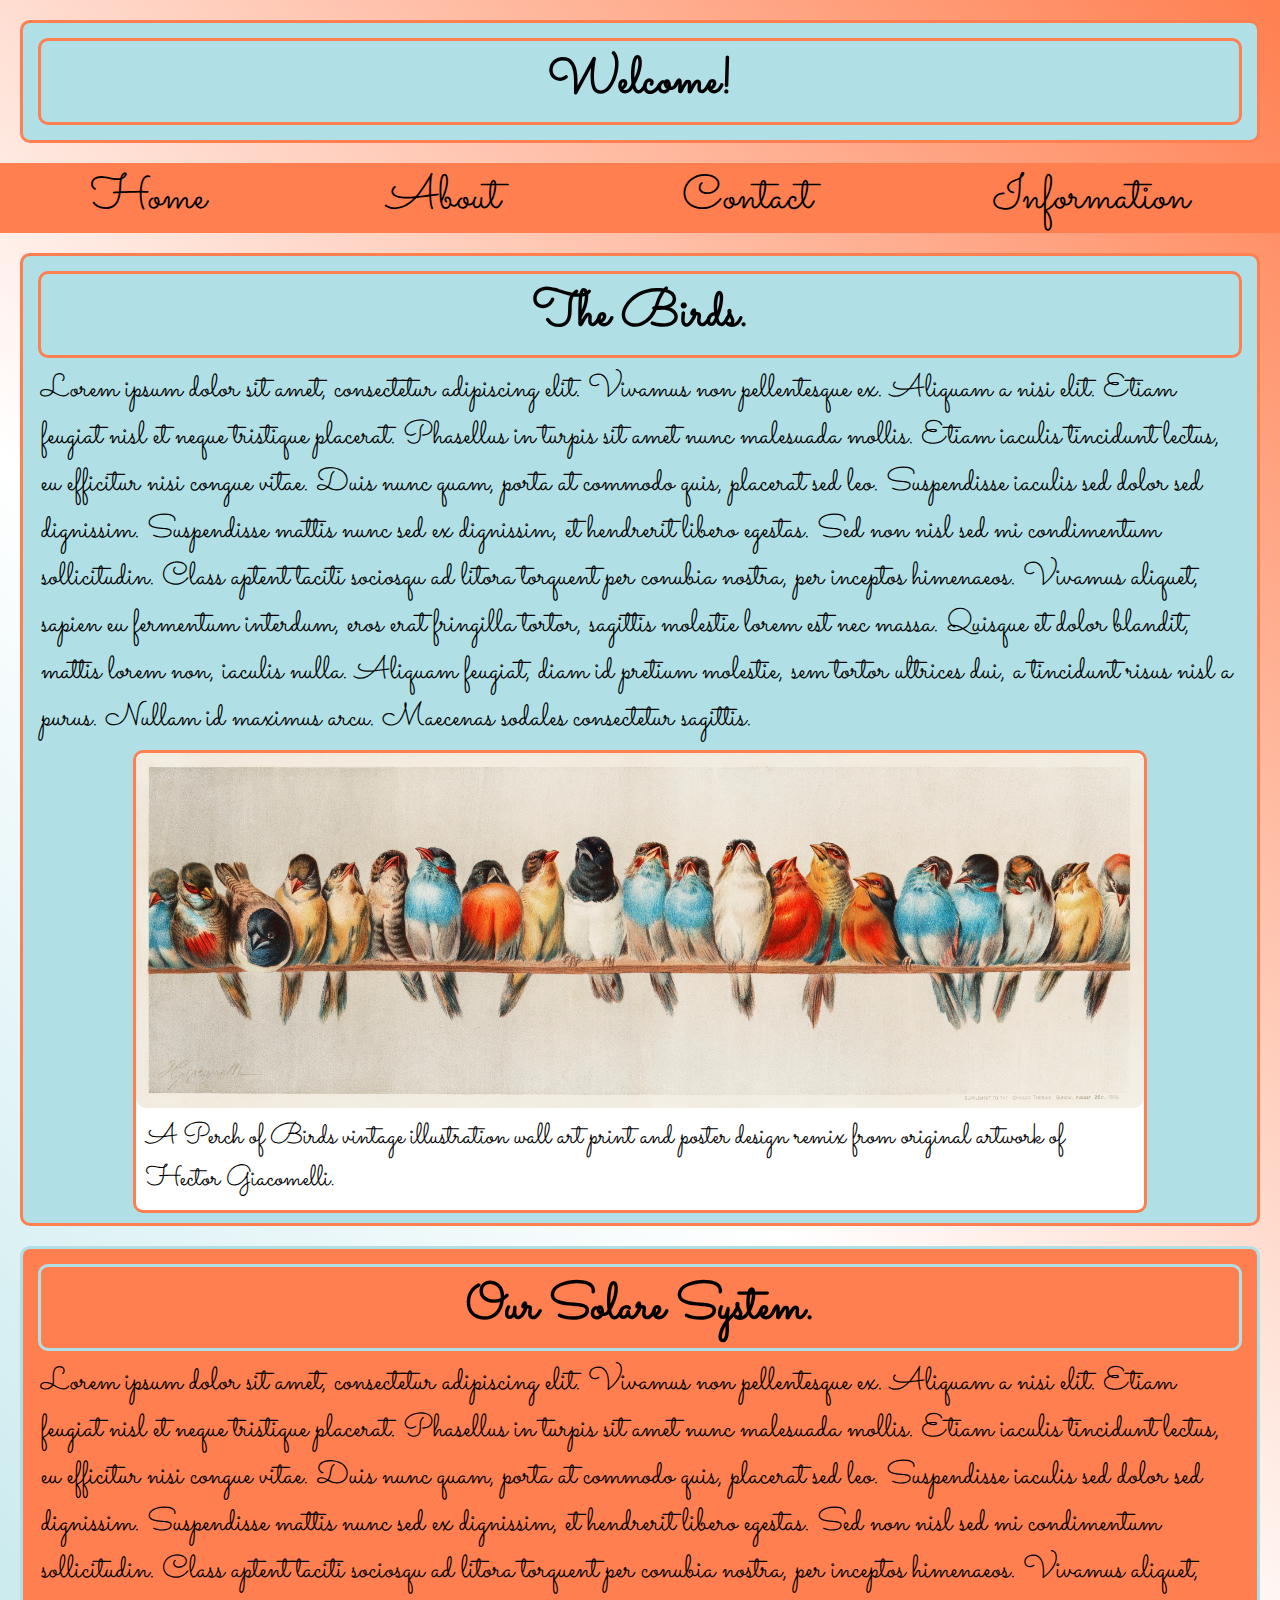
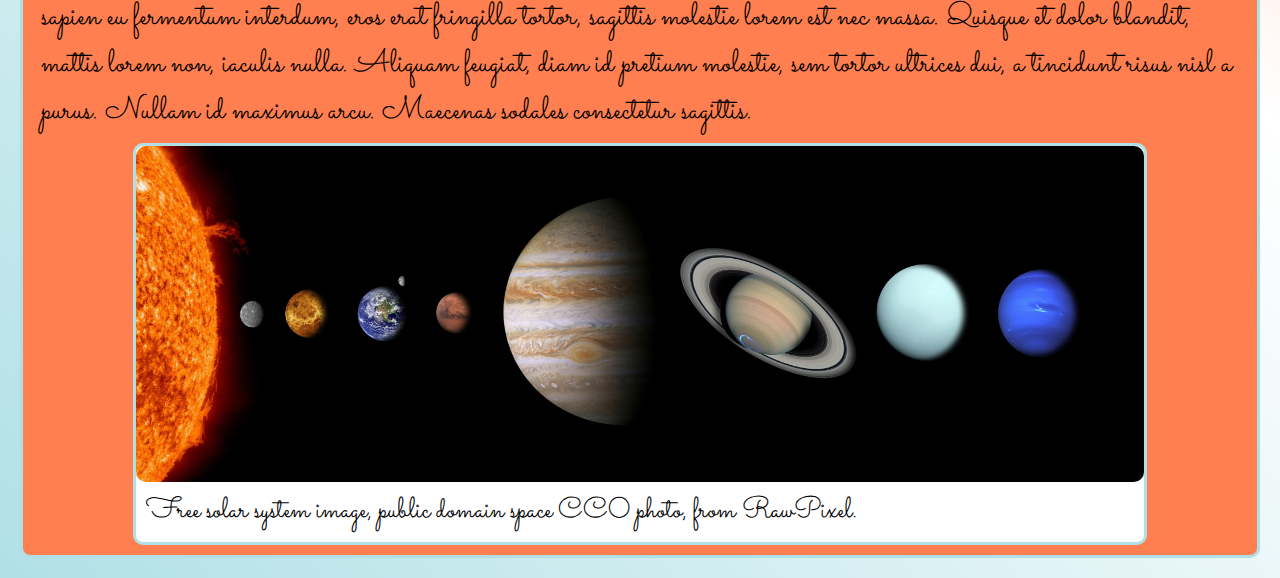
<file: index.html>
<!DOCTYPE html>

<html>

    <head>
        <title>More HTML & CSS.</title>
        <link rel="stylesheet" href="style.css">
        <!---The following three lines of code are copied from the Google Fonts website, and they tell the browser to pull the stlyes/fonts from Google, to use them for this webpage-->
        <link rel="preconnect" href="https://fonts.googleapis.com">
        <link rel="preconnect" href="https://fonts.gstatic.com" crossorigin>
        <link href="https://fonts.googleapis.com/css2?family=Sacramento&display=swap" rel="stylesheet">
    </head>

    <body>

        <div class="container"> <!--This 'div' contains all of the content on the page-->

            <section class="sec1">
                <h1>Welcome!</h1>
            </section>

            <nav class="navbar">
                <ul class="navigation">
                    <li><a href="index.html">Home</a></li>
                    <li><a href="about.html">About</a></li>
                    <li><a href="#">Contact</a></li>
                    <li><a href="#">Information</a></li>
                </ul>
            </nav>

            <section class="sec1">
                <h1>The Birds.</h1>
                <p>Lorem ipsum dolor sit amet, consectetur adipiscing elit. Vivamus non pellentesque ex. Aliquam a nisi elit. Etiam feugiat nisl et neque tristique placerat. Phasellus in turpis sit amet nunc malesuada mollis. Etiam iaculis tincidunt lectus, eu efficitur nisi congue vitae. Duis nunc quam, porta at commodo quis, placerat sed leo. Suspendisse iaculis sed dolor sed dignissim. Suspendisse mattis nunc sed ex dignissim, et hendrerit libero egestas. Sed non nisl sed mi condimentum sollicitudin. Class aptent taciti sociosqu ad litora torquent per conubia nostra, per inceptos himenaeos. Vivamus aliquet, sapien eu fermentum interdum, eros erat fringilla tortor, sagittis molestie lorem est nec massa. Quisque et dolor blandit, mattis lorem non, iaculis nulla. Aliquam feugiat, diam id pretium molestie, sem tortor ultrices dui, a tincidunt risus nisl a purus. Nullam id maximus arcu. Maecenas sodales consectetur sagittis.</p>
                <figure> <!--'figure' is good for displaying an image with a caption, using the 'figcaption' tag-->
                    <img src="rawpixel_birds.jpg" alt="Some beautiful birds, from RawPixel.">
                    <figcaption>A Perch of Birds vintage illustration wall art print and poster design remix from original artwork of Hector Giacomelli.</figcaption>
                </figure>
            </section>

            <section class="sec1 sec2"> <!--this section takes style from two Classes-->
                <h1>Our Solare System.</h1>
                <p>Lorem ipsum dolor sit amet, consectetur adipiscing elit. Vivamus non pellentesque ex. Aliquam a nisi elit. Etiam feugiat nisl et neque tristique placerat. Phasellus in turpis sit amet nunc malesuada mollis. Etiam iaculis tincidunt lectus, eu efficitur nisi congue vitae. Duis nunc quam, porta at commodo quis, placerat sed leo. Suspendisse iaculis sed dolor sed dignissim. Suspendisse mattis nunc sed ex dignissim, et hendrerit libero egestas. Sed non nisl sed mi condimentum sollicitudin. Class aptent taciti sociosqu ad litora torquent per conubia nostra, per inceptos himenaeos. Vivamus aliquet, sapien eu fermentum interdum, eros erat fringilla tortor, sagittis molestie lorem est nec massa. Quisque et dolor blandit, mattis lorem non, iaculis nulla. Aliquam feugiat, diam id pretium molestie, sem tortor ultrices dui, a tincidunt risus nisl a purus. Nullam id maximus arcu. Maecenas sodales consectetur sagittis.</p>
                <figure>
                    <img src="rawpixel_space.jpg" alt="Our Solar System, from RawPixel.">
                    <figcaption>Free solar system image, public domain space CC0 photo, from RawPixel.</figcaption>
                </figure>
            </section>

        </div>
        
    </body>

</html>
</file>
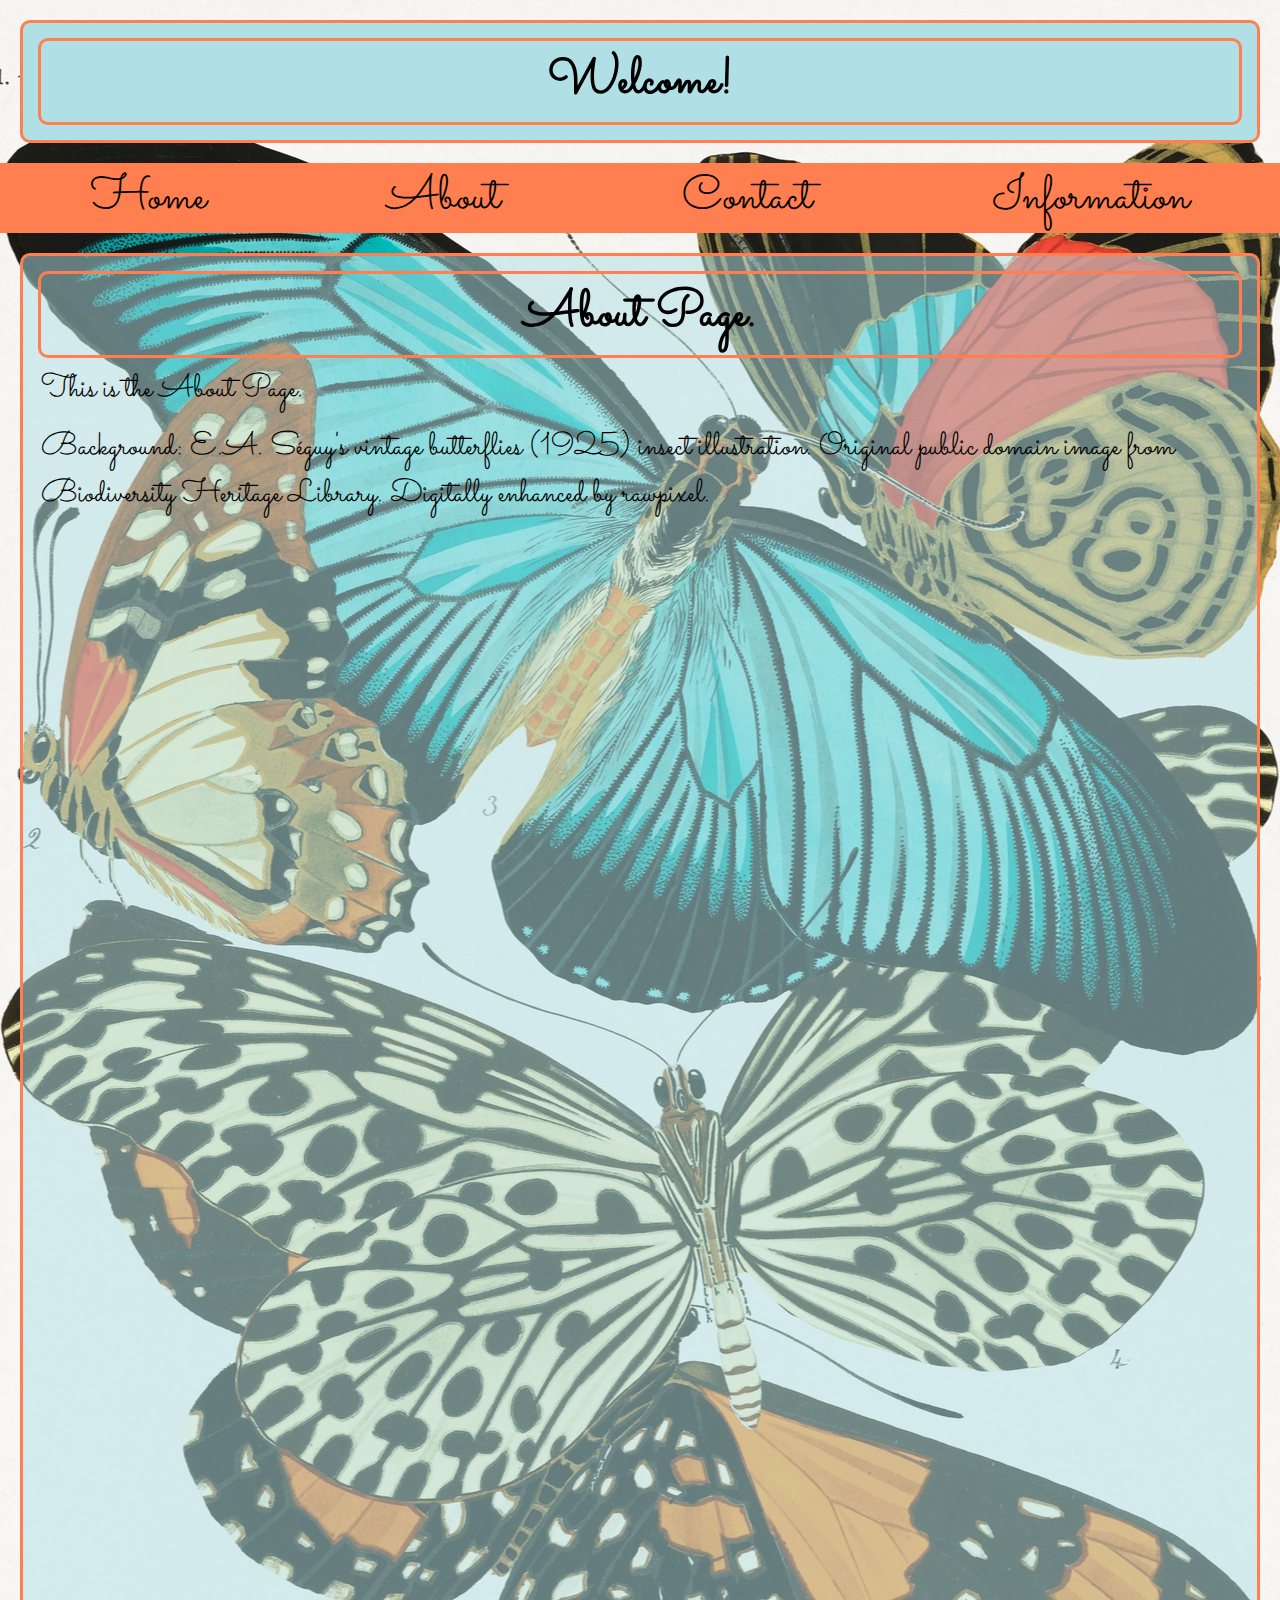
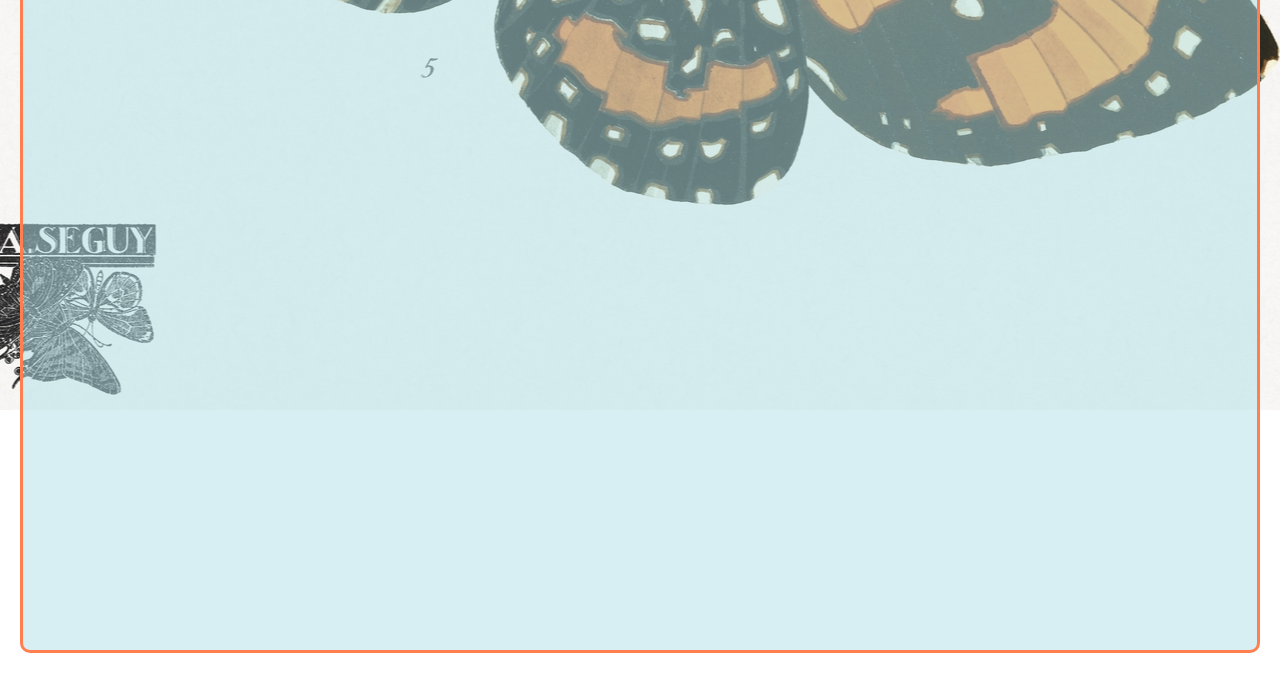
<file: about.html>
<!DOCTYPE html>

<html>

    <head>
        <title>More HTML & CSS.</title>
        <link rel="stylesheet" href="style.css">
        <link rel="preconnect" href="https://fonts.googleapis.com">
        <link rel="preconnect" href="https://fonts.gstatic.com" crossorigin>
        <link href="https://fonts.googleapis.com/css2?family=Sacramento&display=swap" rel="stylesheet">
    </head>

    <body class="about">

        <div class="container">

            <section class="sec1">
                <h1>Welcome!</h1>
            </section>
        
            <nav class="navbar">
                <ul class="navigation">
                    <li><a href="index.html">Home</a></li>
                    <li><a href="about.html">About</a></li>
                    <li><a href="#">Contact</a></li>
                    <li><a href="#">Information</a></li>
                </ul>
            </nav>

            <section class="sec1 sec3">
                <h1>About Page.</h1>
                <p>This is the About Page.</p>
                <p>Background: E.A. Séguy's vintage butterflies (1925) insect illustration. Original public domain image from Biodiversity Heritage Library. Digitally enhanced by rawpixel.</p>
            </section>

        </div>

    </body>

</html>
</file>
<file: style.css>
/*using the '*' selects every HTML selector, so applies these styles to every HTML tag*/
* {
    font-family: 'Sacramento', cursive;
    padding: 0;
    margin: 0;
    box-sizing: border-box; /*makes elements include padding and margin in their total width*/
    user-select: none; /*stops user being able to select text*/
}

body {
    min-height: 100%;
    background: linear-gradient(45deg, powderblue, white, coral);
    /*extra background properties that can be used:*/
    /*background-repeat: no-repeat;*/ /*use to avoid repeating, if html min-height is not set*/
    /*background-attachment: fixed;*/ /*use to keep background static, if html min-height is not set*/
}

a {
    text-decoration: none;
    color: inherit;
}

.navbar {
    background: rgba(255, 127, 80);
    width: 100%;
    position: sticky; /*use with 'top: 0px;' to stick something to the top of the browser*/
    /*position: -webkit-sticky; */ /*may need to use for Safari*/
    top: 0px;
    z-index: 1; /*pushes this element to the front of the element order*/
}

.navigation {
    display: flex;
    justify-content: space-around;
}

/*rather than giving every element a Class name, you can select the Class name of the parent, and then select all of the HTML elements that are children of that parent - in this case, we select all of the 'li' elements that are children of the '.navigation' Class (which is the 'ul' inside the 'nav' that has the Class name '.navbar')*/
.navigation > li {
    list-style-type: none;
    font-size: clamp(1.5rem, 5vw, 3rem); /*'clamp()' makes the font size responsive to the width of the browser - the first expression is the minimum value; the second expression is the preferred value; the third expression is the maximum value*/
    cursor: pointer;
    text-decoration: underline transparent wavy;
    transition-duration: 0.2s;
}

.navigation > li:hover {
    text-decoration: underline powderblue wavy;
}

/*':active' is the pseudo-element for something that is currently clicked*/
.navigation > li:active {
    text-decoration: underline white wavy;
}

.sec1 {
    background-color: rgba(176, 224, 230);
    border: 3px solid coral;
    border-radius: 10px;
    padding: 10px;
    margin: 20px;
}

.sec1 > h1 {
    text-align: center;
    font-size: clamp(1.7rem, 7vw, 3.2rem);
    border: 3px solid coral;
    border-radius: 10px;
    padding: 3px;
    margin: 5px;
}

.sec1 > p {
    font-size: clamp(1.3rem, 3vw, 2rem);
    padding: 3px;
    margin: 5px;
}

.sec1 > figure {
    width: calc(100% - 200px); /*'calc()' allows us to perform a calculation - in this case, we make the width of the 'figure' 200px less than the full width of the parent element*/
    background-color: white;
    border-radius: 10px;
    display: block; /*using 'display: block;' with 'margin:auto;' makes the element centralised*/
    margin: auto;
    border: 3px solid coral;
    border-radius: 10px;
}

.sec1 > figure > img {
    width: 100%;
    border-radius: 10px;
}

.sec1 > figure > figcaption {
    font-size: clamp(1.1rem, 2.5vw, 1.8rem);
    margin: 0 10px 10px 10px; /*no margin above the element, but 10px margin on the right, bottom and left*/
}

.sec2 {
    background-color: coral;
    border: 3px solid powderblue;
}

.sec2 > h1 {
    border: 3px solid powderblue;
}

.sec2 > figure {
    border: 3px solid powderblue;
}

.about {
    background-image: url(rawpixel_bg.jpg); /*sets an image as the background*/
    background-repeat: no-repeat;
    background-position: center top;
    background-attachment: fixed; /*stops image scrolling*/
}

.sec3 {
    background-color: rgba(176, 224, 230, 0.5); /*in 'rgba()', the 'a' stands for alpha, which is the level of transparency, so in this case, the transparency is '0.5'*/
    height: 2000px;
}
</file>
